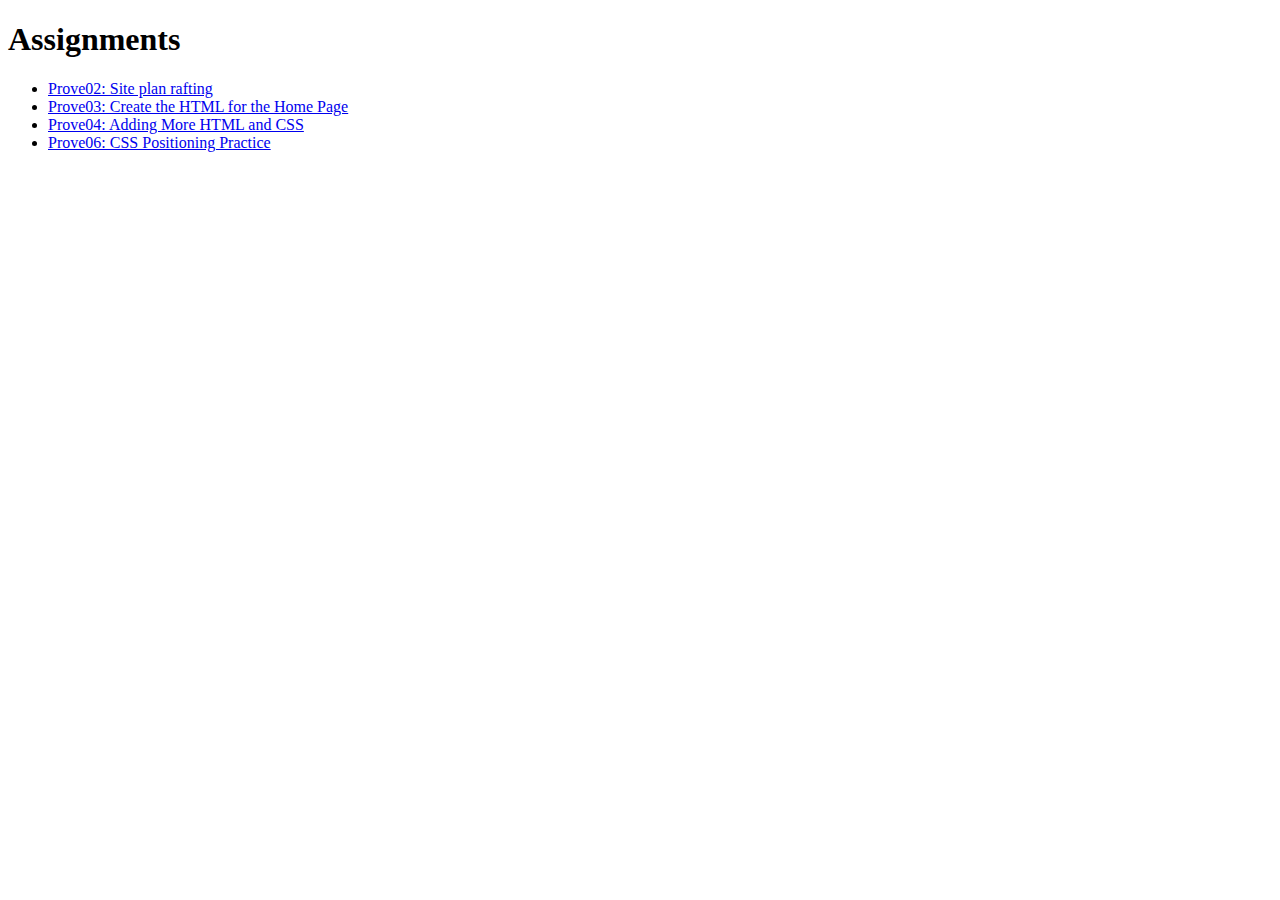
<file: index.html>
<!DOCTYPE html>
<html lang="en">
<head>
    <meta charset="UTF-8">
    <meta http-equiv="X-UA-Compatible" content="IE=edge">
    <meta name="viewport" content="width=device-width, initial-scale=1.0">
    <title>Assignments</title>
</head>
<body>
    <h1>Assignments</h1> 
    <ul>
        <li> <a href="./wwr/site-plan-rafting.html">Prove02: Site plan rafting </a></li>
        <li> <a href="./wwr/index.html">Prove03: Create the HTML for the Home Page</a></li>
        <li> <a href="./wwr/week04.html">Prove04: Adding More HTML and CSS</a></li>
        <li> <a href="./positioning/positioning.html">Prove06: CSS Positioning Practice</a></li>
    </ul>
    
</body>
</html>
</file>
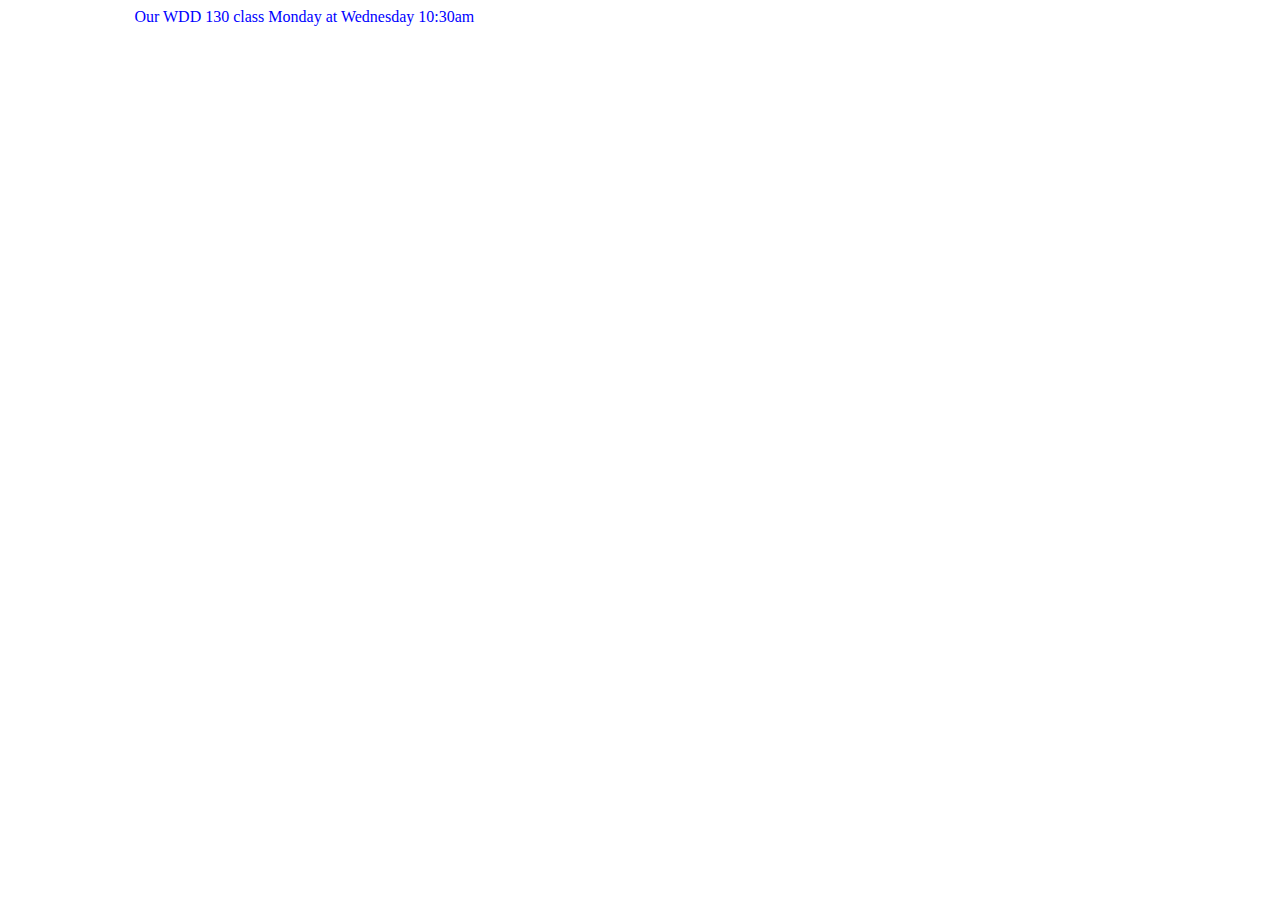
<file: lesson3/index.html>
<!DOCTYPE html>
<html lang="en">
<head>
    <meta charset="UTF-8">
    <meta http-equiv="X-UA-Compatible" content="IE=edge">
    <meta name="viewport" content="width=device-width, initial-scale=1.0">
    <title> Lesson 3 Home Page</title>
    <link rel="stylesheet" href="style.css" />
</head>
<body>
    <p class="blueText"> Our WDD 130 class 
        <span> Monday </span> 
        at 
        <span> Wednesday </span>10:30am
    </p>
</body>
</html>
</file>
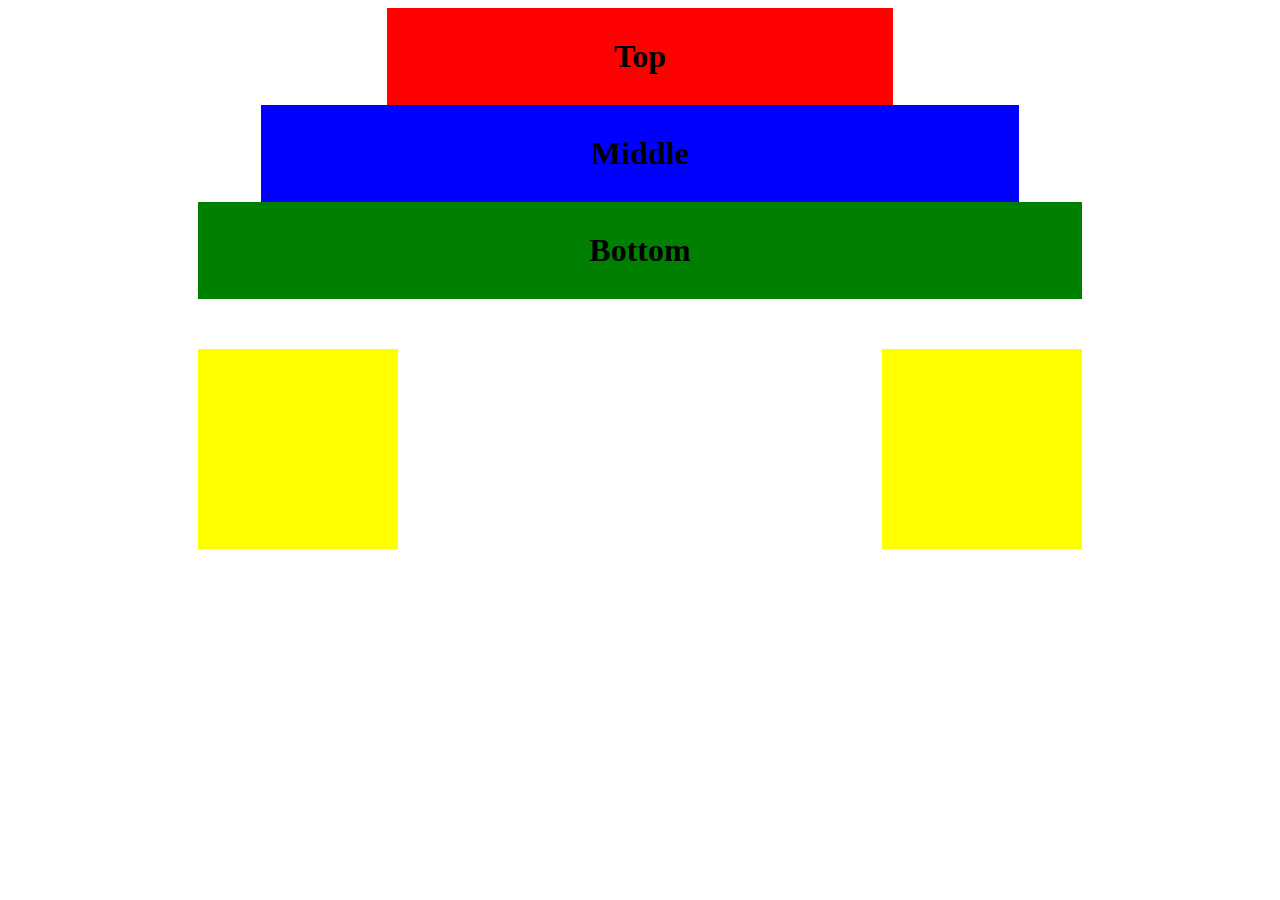
<file: practice/index.html>
<!DOCTYPE html>
<html lang="en">
<head>
    <meta charset="UTF-8">
    <meta http-equiv="X-UA-Compatible" content="IE=edge">
    <meta name="viewport" content="width=device-width, initial-scale=1.0">
    <link type="text/css" rel="stylesheet" href="./style.css" />
    <title>Document</title>
</head>
<body>
    <h1 class="top">Top</h1>
    <h1 class="middle">Middle</h1>
    <h1 class="bottom">Bottom</h1>
    <h1 class="boxLeft"></h1>
    <h1 class="boxRight"></h1>
    
</body>
</html>
</file>
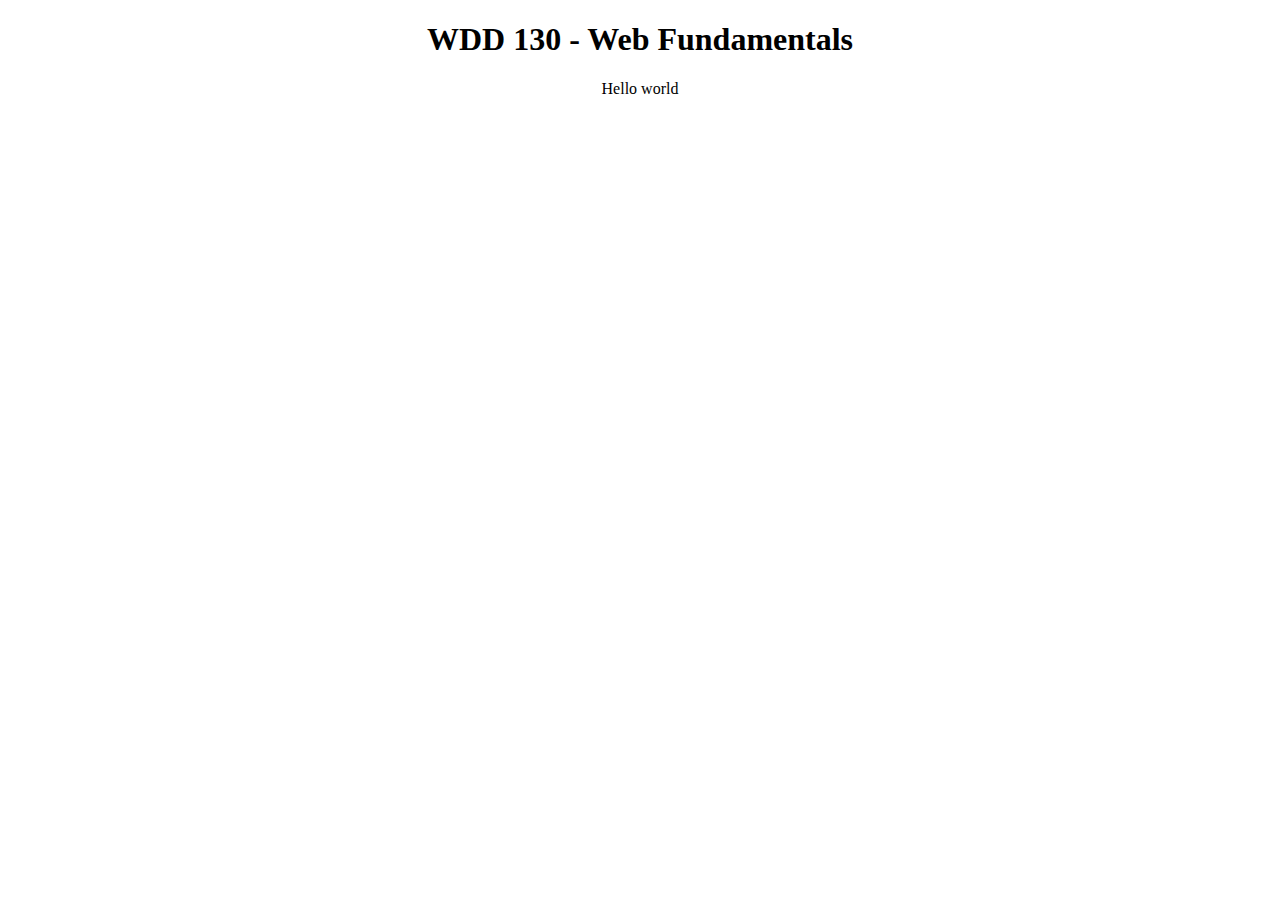
<file: week01/index.html>
<!DOCTYPE html>
<html lang="en">
<head>
    <meta charset="UTF-8">
    <meta http-equiv="X-UA-Compatible" content="IE=edge">
    <meta name="viewport" content="width=device-width, initial-scale=1.0">
    <title>WDD W01 Lesson</title>
    <link rel="stylesheet" href="style.css">
</head>
<body>
    <! –– "everything you want to add goes here" ––>
    <h1> WDD 130 - Web Fundamentals </h1>
    <p> Hello world</p>
    
</body>
</html>
</file>
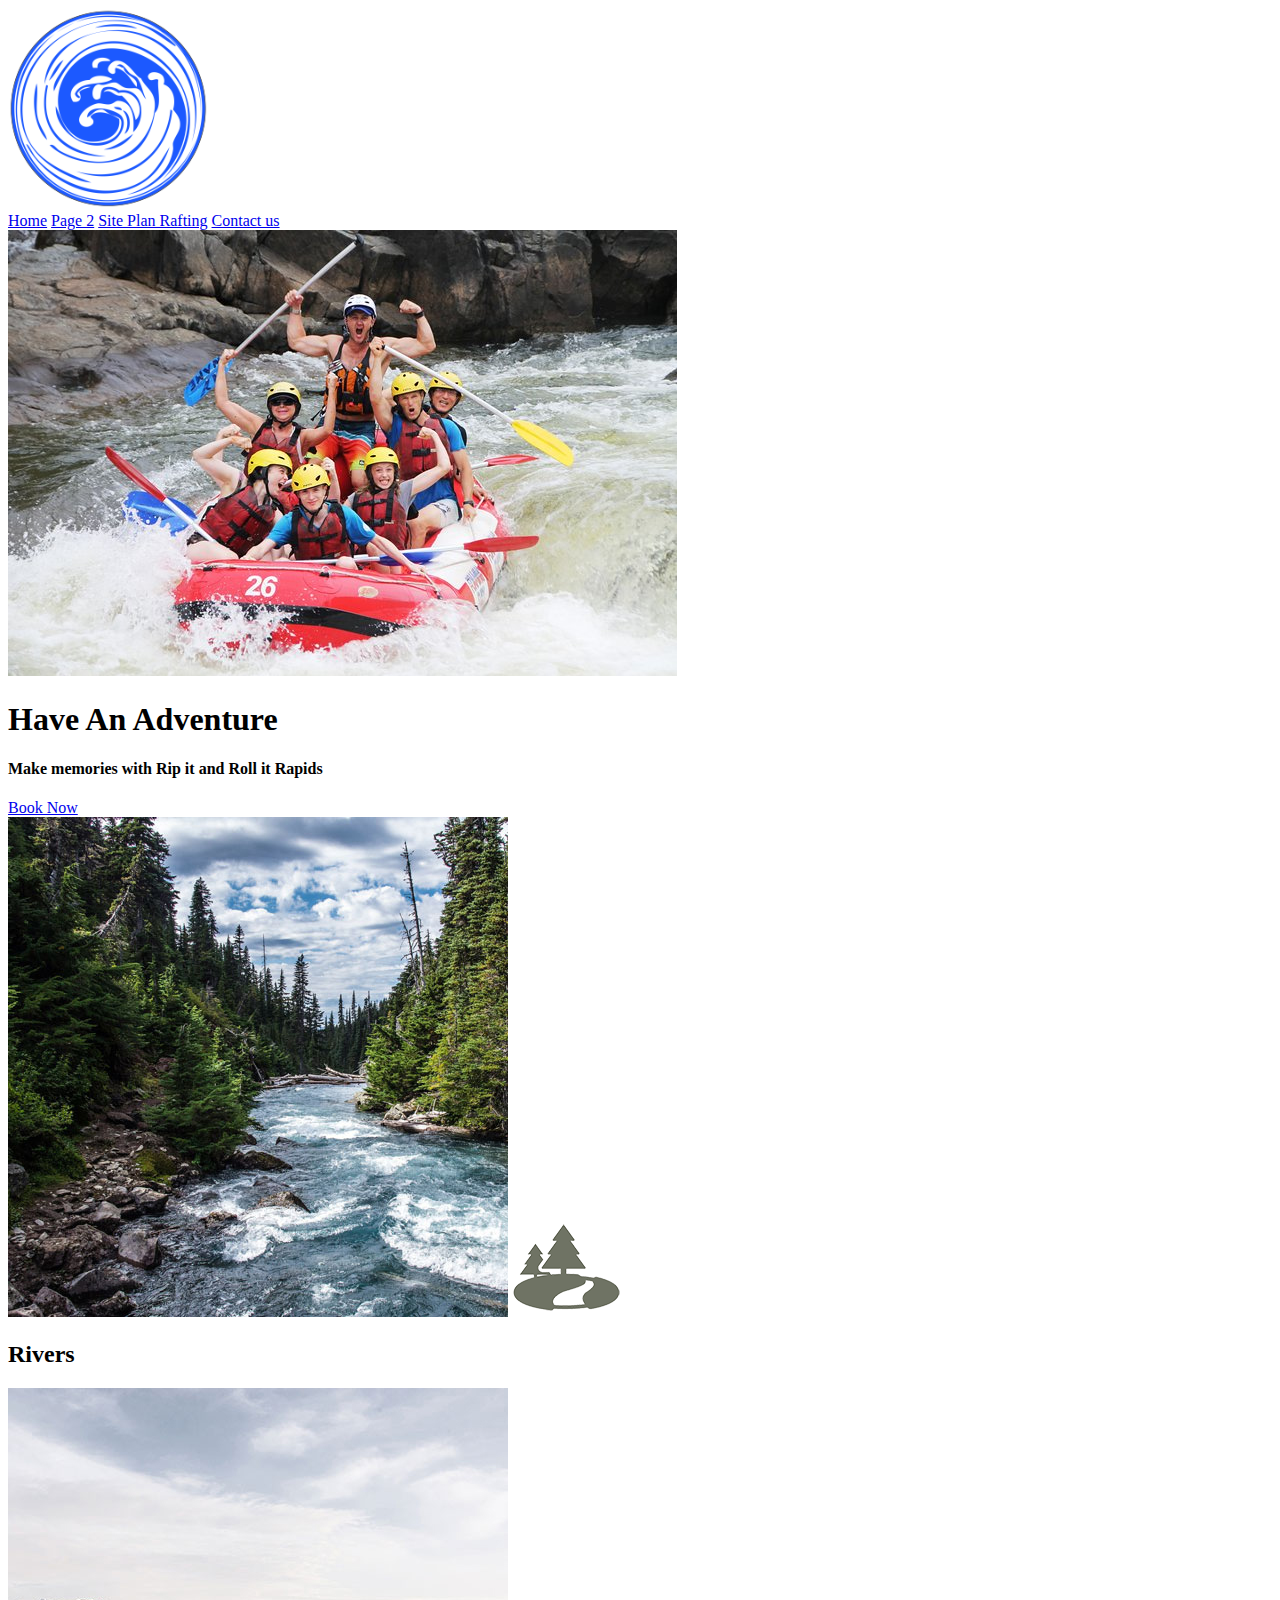
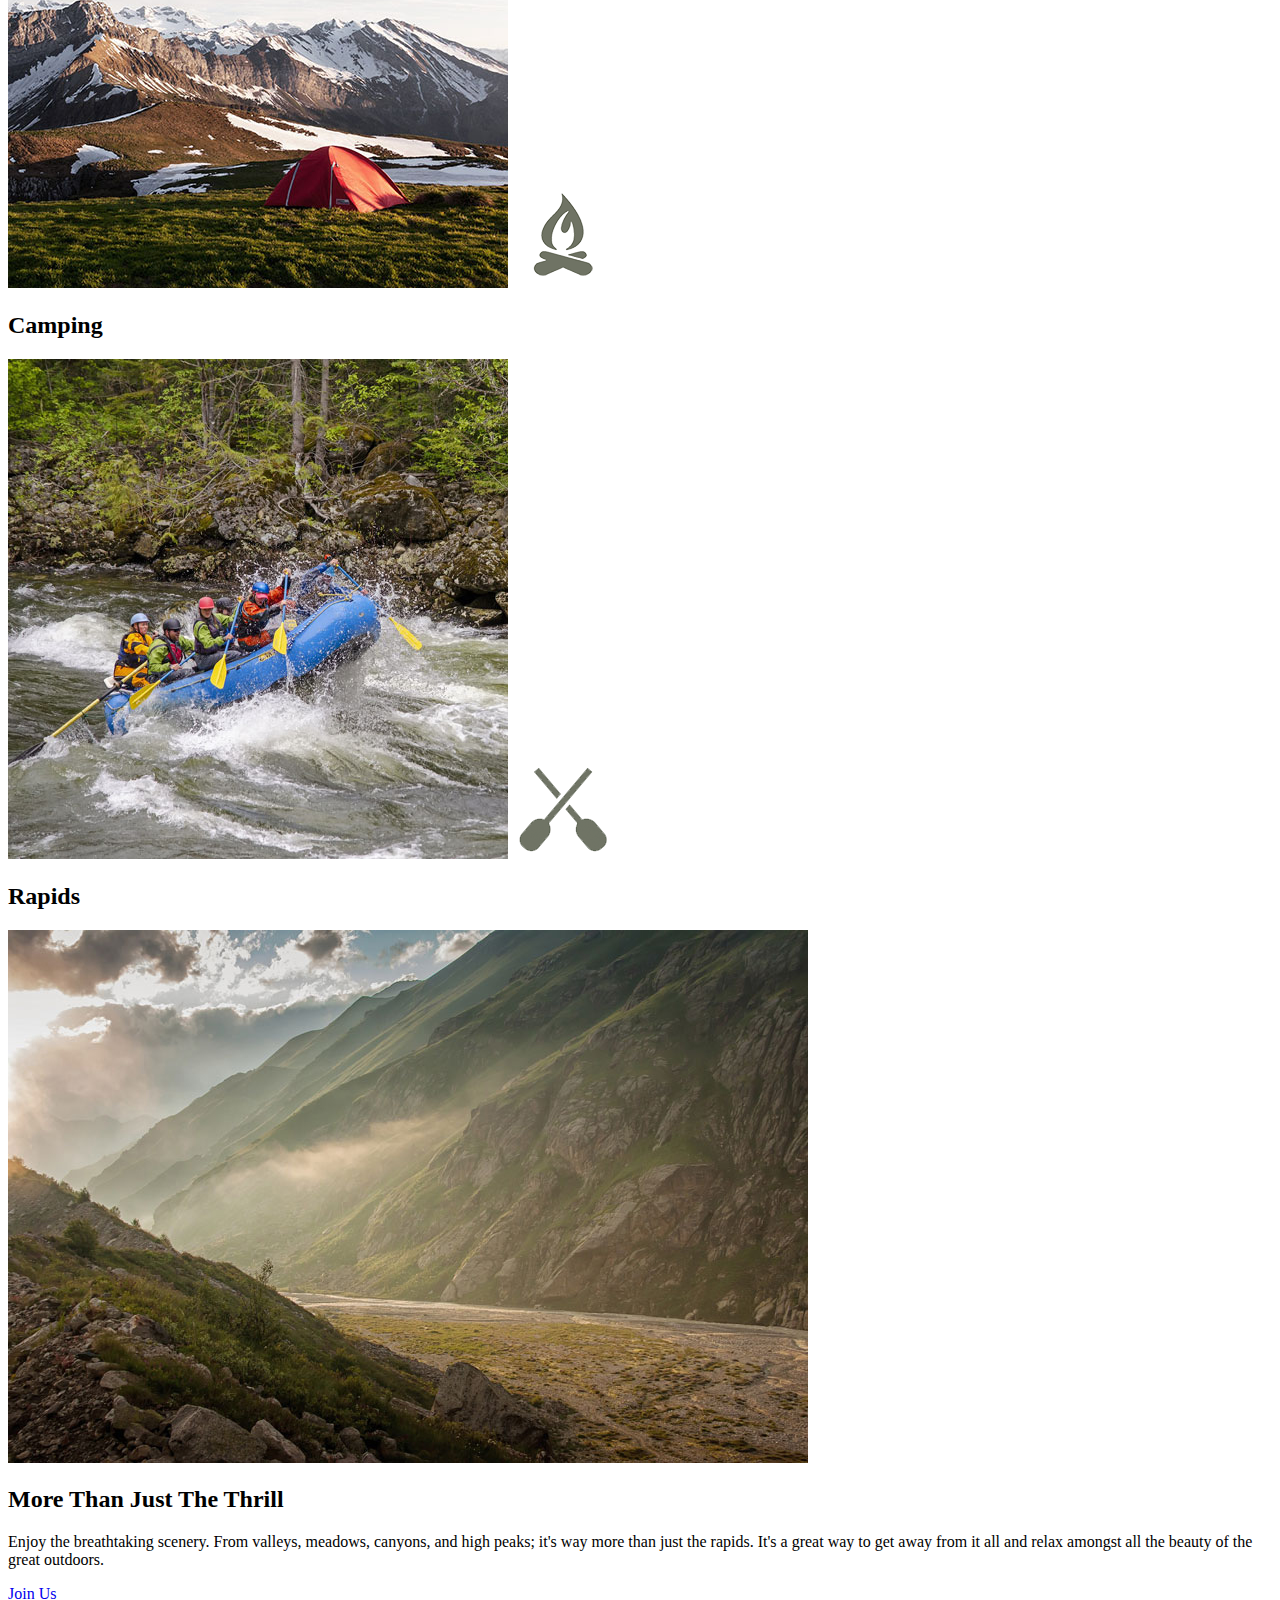
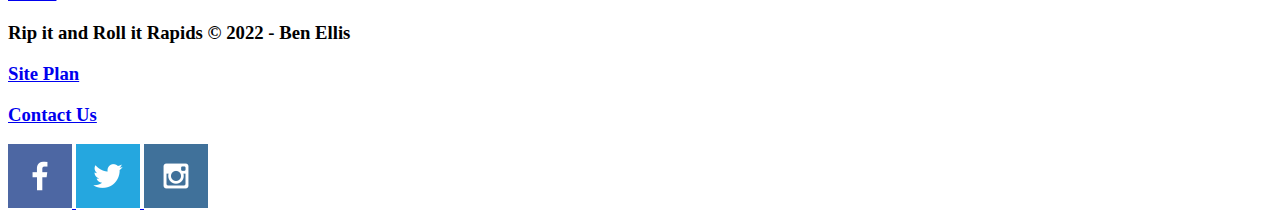
<file: wwr/index.html>
<!DOCTYPE html>
<html lang="en">
<head>
    <meta charset="UTF-8">
    <meta http-equiv="X-UA-Compatible" content="IE=edge">
    <meta name="viewport" content="width=device-width, initial-scale=1.0">
    <title>WWR Home Page</title>
</head>
<body>
    <header>
        <a href="index.html" id="logo_link">
            <img class="logo" src="./images/logo.jpg" alt="WWR logo" width="200" height="200">
        </a>
        <nav>
            <a href="index.html">Home</a>
            <a href="#">Page 2</a>
            <a href="site-plan-rafting.html">Site Plan Rafting</a>
            <a href="contactus.html">Contact us</a>
        </nav>
    </header>
    <div id="hero">
        <div id="hero-box">
            <img id="hero-img" src="./images/hero.jpg" alt="People enjoying rafting">
        </div>
        <section id="hero-msg">
            <h1 class="home-title">Have An Adventure</h1>
            <h4>Make memories with Rip it and Roll it Rapids</h4>
            <div class="button-box">
                <a class="book" href="contactus.html"> Book Now</a>
            </div>
    
        </section>
    </div>
    <main class="home-grid">
        <section class="rivers-card">
            <img class="card-img" src="images/rivers.jpg" alt="river in forest">
            <img class="icon" src="images/river_icon.png" alt="river icon">
            <h2>Rivers</h2>
        </section>
        <section class="camping-card">
            <img class="card-img" src="images/camping.jpg" alt="tent in mountains">
            <img class="icon" src="images/fire_icon.png" alt="fire icon">
            <h2>Camping</h2>
        </section>
        <section class="rapids-card">
            <img class="card-img" src="images/rapids.jpg" alt="rafting boat">
            <img class="icon" src="images/oars.png" alt="oars icon">
            <h2>Rapids</h2>
        </section>
        <img class="mountains" src="images/mountains.jpg" alt="Misty mountains">
        <section class="msg">
            <h2>More Than Just The Thrill</h2>
            <p>Enjoy the breathtaking scenery. From valleys, meadows, canyons, and high peaks; it's way more than just the rapids. It's a great way to get away from it all and relax amongst all the beauty of the great outdoors. </p>
            <a class='join' href="rivers.html">Join Us</a>
        </section>
    </main>
    <footer>
        <h3>Rip it and Roll it Rapids &copy; 2022 - Ben Ellis</h3>
        <h3><a href="site-plan-rafting.html">Site Plan</a></h3>
        <h3><a href="contactus.html">Contact Us</a></h3>
        <div class="social">
            <a href="https://facebook.com">
                <img src="images/facebook.png" alt="fb icon">
            </a>
            <a href="https://twitter.com">
                <img src="images/twitter.png" alt="twitter icon">
            </a>
            <a href="https://instagram.com">
                <img src="images/instagram.png" alt="instagram icon">
            </a>
        </div>
    </footer>
</body>
</html>
</file>
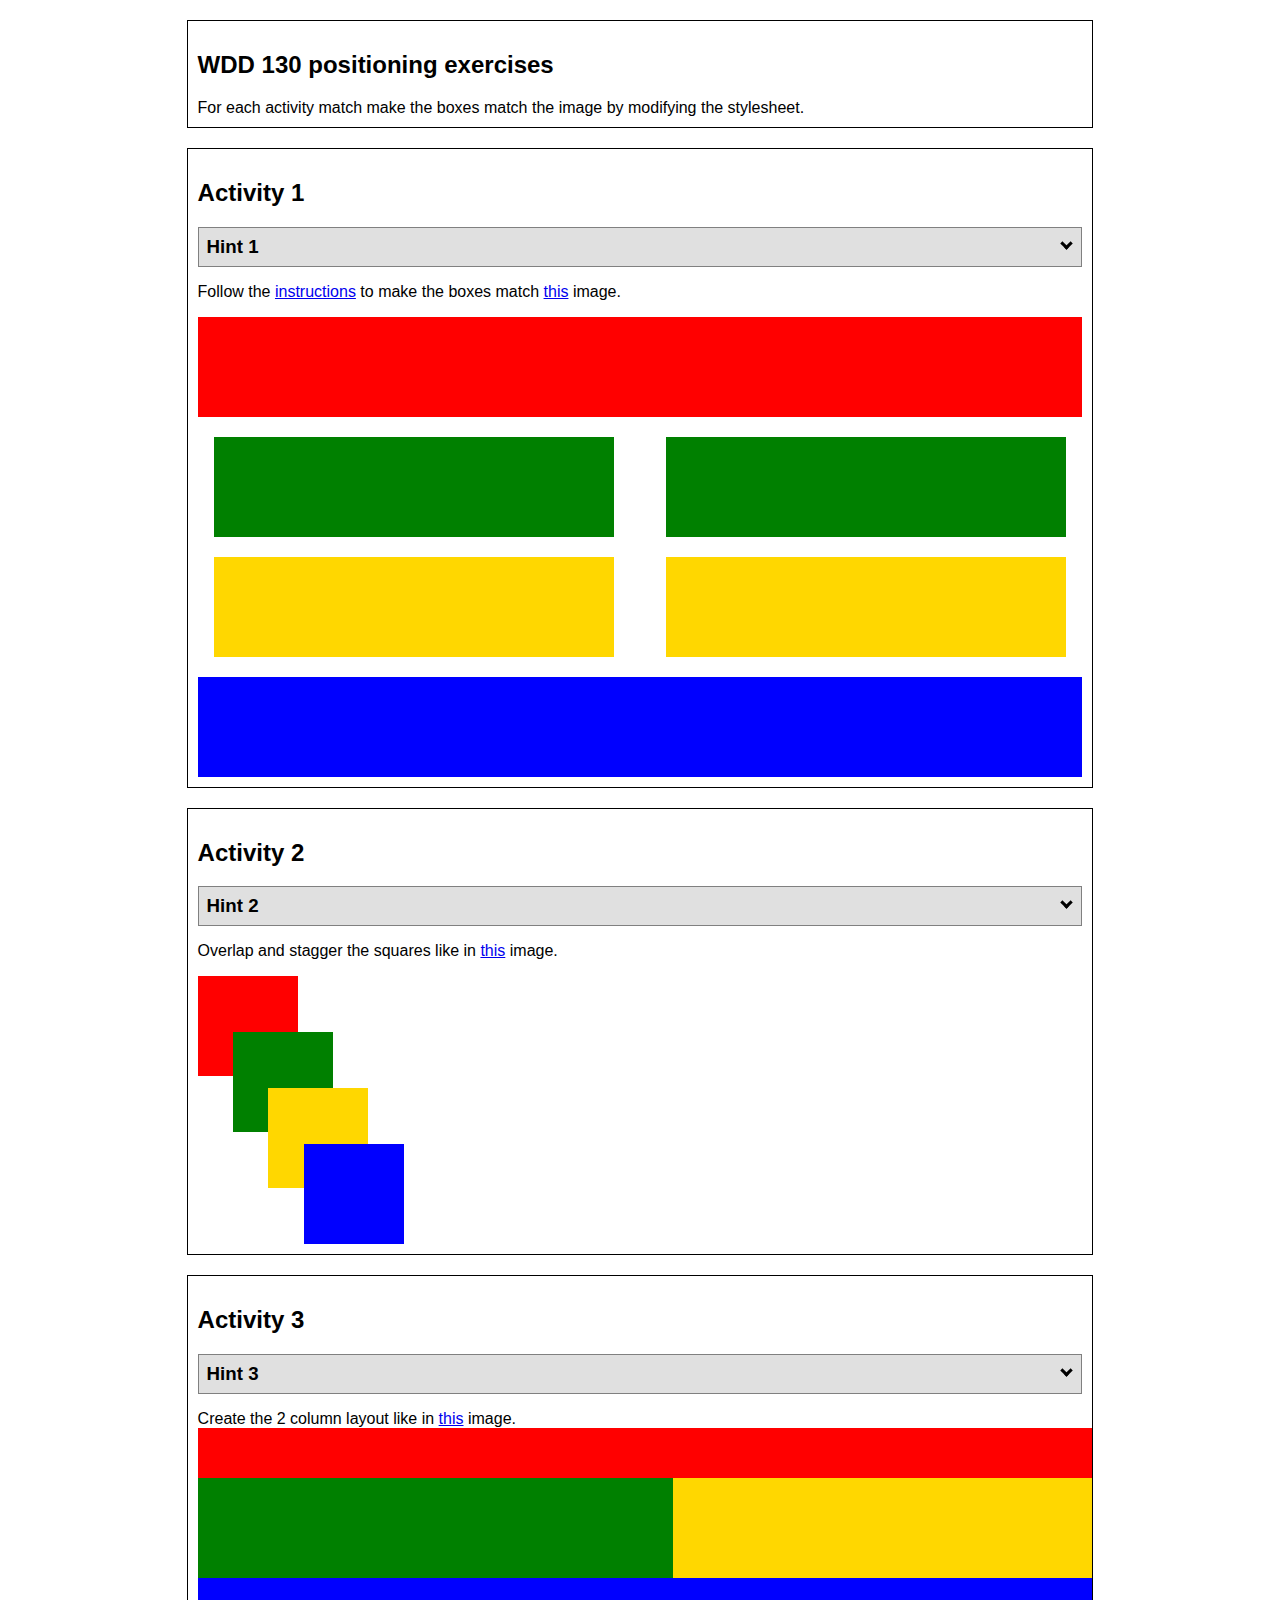
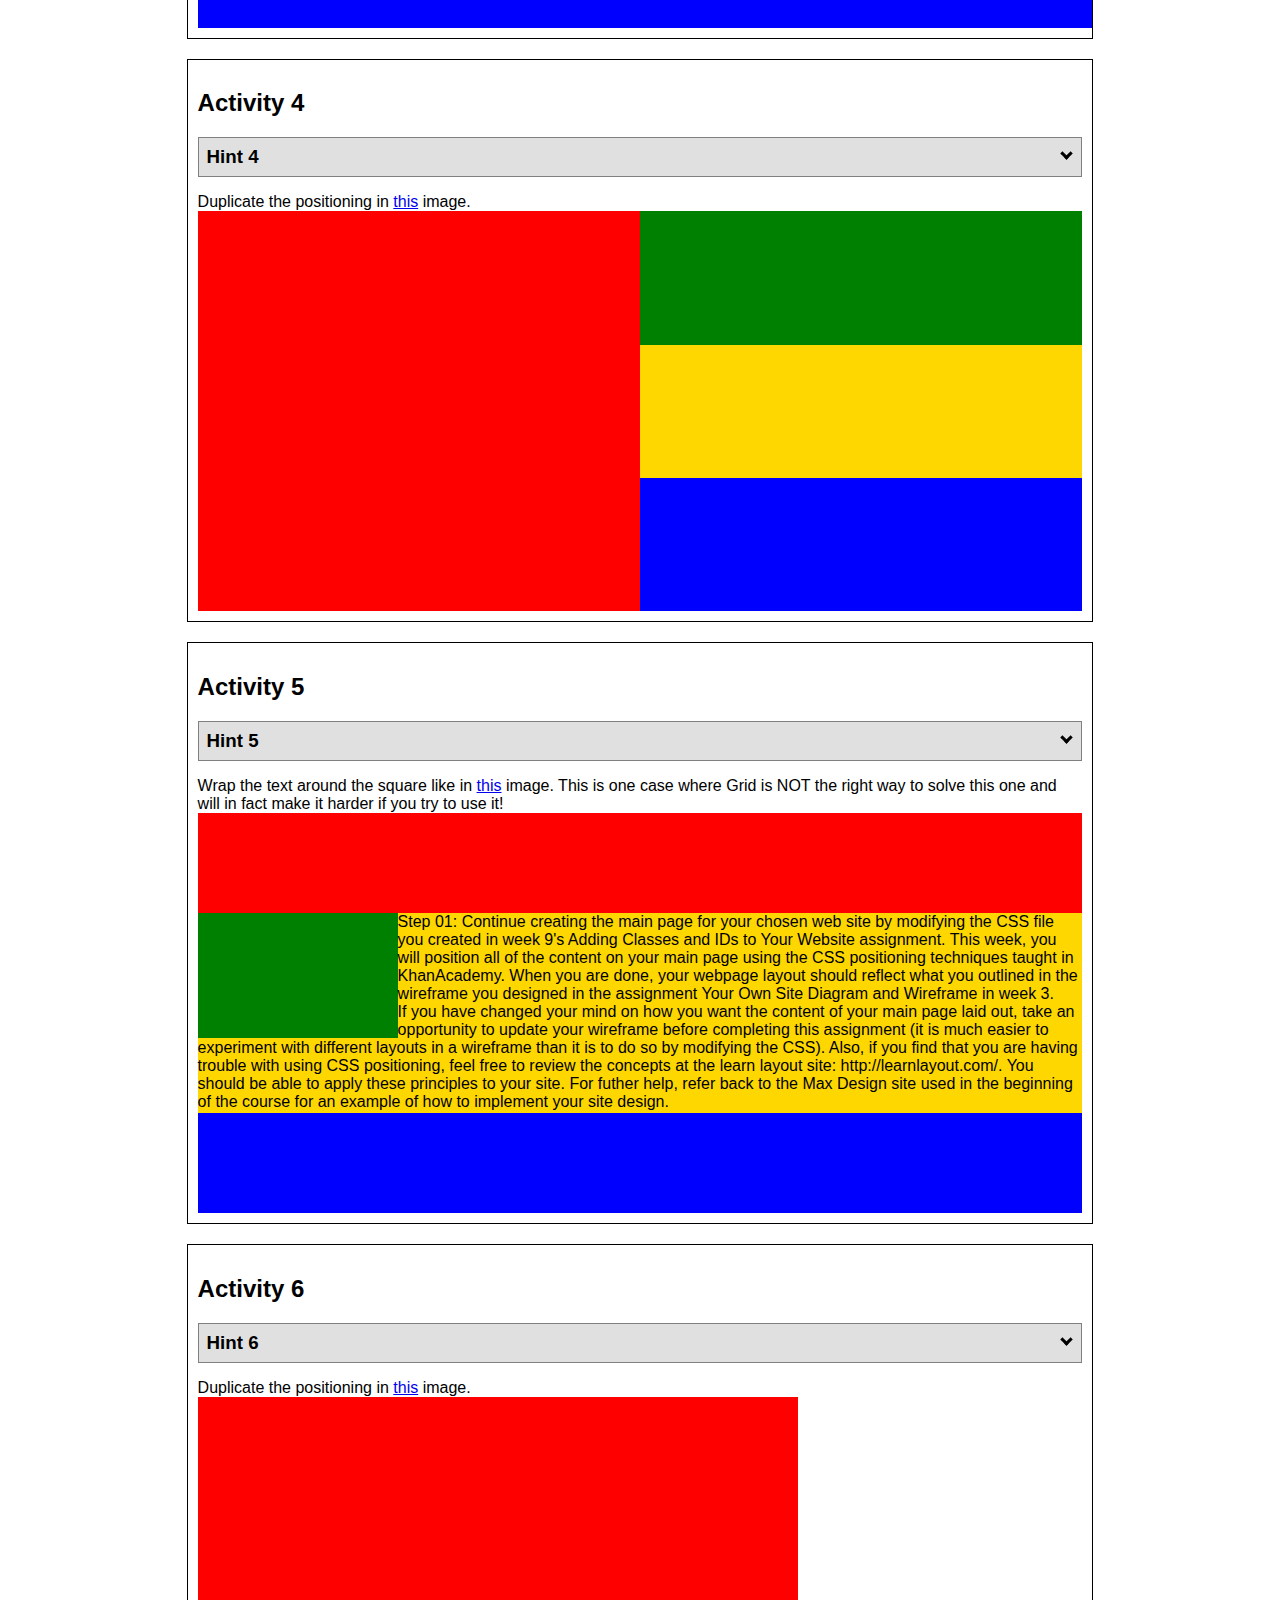
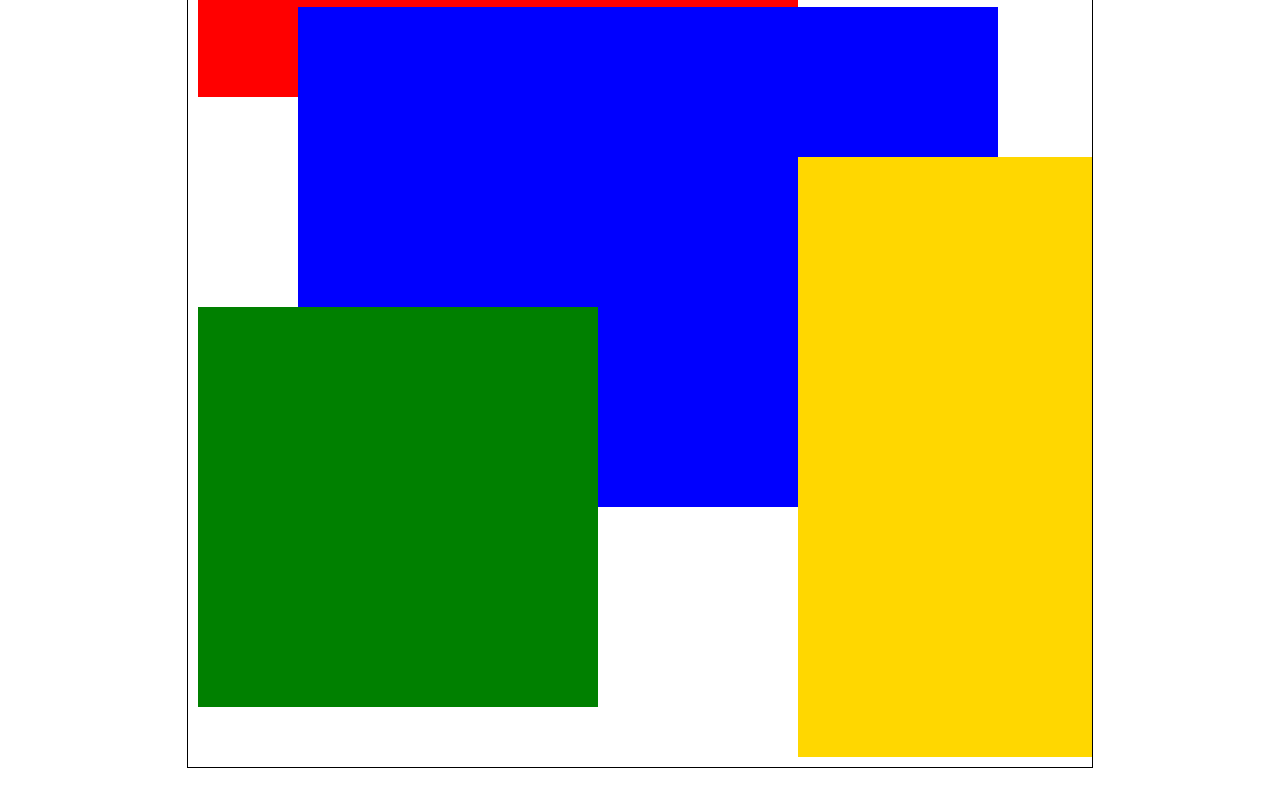
<file: positioning/positioning.html>
<!DOCTYPE html>
<html lang="en">
  <head>
    <!-- HTML - Name: positioning.html -->
    <title>Positioning Activity</title>
    <link rel="stylesheet" type="text/css" href="./positionstyles.css" />
  </head>
  <body>
    <div class="activity">
      <h2>WDD 130 positioning exercises</h2>
      For each activity match make the boxes match the image by modifying the stylesheet.</div>
    <div class="activity">
      <h2>Activity 1</h2>
      <section class="hint"><input type="checkbox" ><i></i> <h3>Hint 1</h3><div><p>Check out the <a href="https://byui-wdd.github.io/wdd130/activities/w06-css-positioning.html" target="_blank">activity instructions</a> in Ilearn!</p></div></section>
      <p>Follow the <a href="https://byui-wdd.github.io/wdd130/activities/w06-css-positioning.html" target="_blank">instructions</a> to make the boxes match  <a href="https://byui-wdd.github.io/wdd130/images/example1.png" target="_blank">this</a> image.</p>
      <div class="content1" >
        <div class="red1" ></div>
        <div class="green1" ></div>
        <div class="green1" ></div>
        <div class="yellow1"></div>
        <div class="yellow1"></div>
        <div class="blue1"></div>
      </div>
    </div>
    <div class="activity">
      <h2>Activity 2</h2>
      <section class="hint"><input type="checkbox" > <h3>Hint 2</h3><i></i><div><p>Remember that the best way to shift elements around slightly on the page is with Margins.  You could also use Grid.  Either would work for this. If you choose margin, you can use a <em>negative</em> margin. (ie margin-top: -20px;)</p><h4>Properties used:</h4><ul><li>margin-top, margin-left</li><li>...or...</li><li>grid-template-columns: 50px 50px 50px 50px 50px </li></ul></div></section>
      <p>Overlap and stagger the squares like in <a href="https://byui-wdd.github.io/wdd130/images/example2.png" target="_blank">this</a> image.</p>
      <div class="content2" >
        <div class="red2" ></div>
        <div class="green2" ></div>
        <div class="yellow2"></div>
        <div class="blue2"></div>
      </div>
    </div>
    <div class="activity">
      <h2>Activity 3</h2>
      <section class="hint"><input type="checkbox" > <h3>Hint 3</h3><i></i><div><p>This one is going to be best solved with CSS Grid. Remember to make the boxes the right width first...then start moving them around. </p><h4>Properties used:</h4><ul><li>display:grid;</li><li>grid-template-columns:</li><li>grid-column-gap:</li>
        <li>grid-column:</li>  </ul></div></section>
      Create the 2 column layout like in <a href="https://byui-wdd.github.io/wdd130/images/example3.png" target="_blank">this</a>  image.
      <div class="content3" >
        <div class="red3" ></div>
        <div class="green3" ></div>
        <div class="yellow3"></div>
        <div class="blue3"></div>
      </div>
    </div>
    <div class="activity">
      <h2>Activity 4</h2>
      <section class="hint"><input type="checkbox" > <h3>Hint 4</h3><i></i><div><p>For the others we have been primarily concerned with width. For this one you will need to adjust height as well. </p><h4>Properties used:</h4><ul><li>display:grid;</li><li>grid-template-columns:</li><li>grid-row:</li></ul></div></section>
      Duplicate the positioning in <a href="https://byui-wdd.github.io/wdd130/images/example4.png" target="_blank">this</a> image. 
      <div class="content4" >
        <div class="red4" ></div>
        <div class="green4" ></div>
        <div class="yellow4"></div>
        <div class="blue4"></div>
      </div>
    </div>

    <div class="activity">
      <h2>Activity 5</h2>
      <section class="hint"><input type="checkbox" > <h3>Hint 5</h3><i></i><div><p>Grid is <strong>not</strong> the right way to do this.  In fact there is only one way to really do that...and that is with float. Remember that we float the thing we want the text to wrap around.  Also remember to start by making all the shapes the right size and shape.</p><h4>Properties used:</h4><ul><li>float: left;</li></ul></div></section>
      Wrap the text around the square like in <a href="https://byui-wdd.github.io/wdd130/images/example5.png" target="_blank">this</a> image. This is one case where Grid is NOT the right way to solve this one and will in fact make it harder if you try to use it!
      <div class="content5" >
        <div class="red5" ></div>
        <div class="green5" ></div>
        <div class="yellow5">Step 01: Continue creating the main page for your chosen web site by modifying the CSS file you created in week 9's Adding Classes and IDs to Your Website assignment. This week, you will position all of the content on your main page using the CSS positioning techniques taught in KhanAcademy. When you are done, your webpage layout should reflect what you outlined in the wireframe you designed in the assignment Your Own Site Diagram and Wireframe in week 3. <br />
          If you have changed your mind on how you want the content of your main page laid out, take an opportunity to update your wireframe before completing this assignment (it is much easier to experiment with different layouts in a wireframe than it is to do so by modifying the CSS). Also, if you find that you are having trouble with using CSS positioning, feel free to review the concepts at the learn layout site: http://learnlayout.com/. You should be able to apply these principles to your site. For futher help, refer back to the Max Design site used in the beginning of the course for an example of how to implement your site design.</div>
        <div class="blue5"></div>
      </div>
    </div>
    <div class="activity">
      <h2>Activity 6</h2>
      <section class="hint"><input type="checkbox" > <h3>Hint 6</h3><i></i><div><p>This one is all about visualizing the grid behind the layout. If you are having a hard time doing that first: all the sizes are even multiples of 100, and second here is another example with the lines drawn: <a href="https://byui-wdd.github.io/wdd130/images/example6-hint.png" target="_blank">example 6 with lines</a>. For this one you will find it easiest if you use px for the column width. You can also use <kbd>z-index</kbd> to control the element layering.    </p><h4>Properties used:</h4><ul><li>display:grid;</li><li>grid-template-columns:</li><li>grid-column:</li><li>grid-row:</li><li><a href="https://www.w3schools.com/cssref/pr_pos_z-index.asp" target="_blank">z-index:</a></li></ul></div></section>
      Duplicate the positioning in <a href="https://byui-wdd.github.io/wdd130/images/example6.png" target="_blank">this</a> image.
      <div class="content6" >
        <div class="red6" ></div>
        <div class="green6" ></div>
        <div class="yellow6"></div>
        <div class="blue6"></div>
      </div>
    </div>
  </body>
</html>
</file>
<file: lesson3/style.css>
.blueText {
    color: blue;
    width: 80%;
    margin: 0 auto;
}

#wednesdayText {
    font-size: 300%;
    color: purple;
}

/* An id is written using # while a class is written
with . before it. An id will always override a class. 
An id is only for one thing. Don't use an id unless you are 
using javascript

margin-top: 0px;
*/
</file>
<file: practice/style.css>
.top {
    padding: 30px 0;
    text-align: center;
    background-color: red;
    margin: 0 30%;
}

.middle {
    padding: 30px 0;
    text-align: center;
    background-color: blue;
    margin: 0 20%;
}

.bottom {
    padding: 30px 0;
    text-align: center;
    background-color: green;
    margin: 0 15%;
}

.boxLeft {
    background-color: yellow;
    width: 200px;
    height: 200px;
    float: left;
    margin: 50px;
    margin-left: 15%;
}

.boxRight {
    background-color: yellow;
    width: 200px;
    height: 200px;
    float: right;
    
    margin: 50px;
    margin-right: 15%;
}
</file>
<file: week01/style.css>
body {
    text-align: center;
}
</file>
<file: positioning/positionstyles.css>
/* CSS - Name: "positionstyles.css" */
/* Activity 1 styles */
.content1 {
  /* This is the parent of the activity 1 boxes. */
  display: grid;
  grid-template-columns: 1fr 1fr;
  justify-items: center;
  grid-gap: 20px;
}
.red1 { 
  width: 100%; 
  height: 100px; 
  background-color: red;
  grid-column: 1/3; 

} 
.green1 {
  width: 400px; 
  height: 100px; 
  background-color: green; 

} 
.yellow1 {
  width: 400px; 
  height: 100px; 
  background-color: gold; 
} 
.blue1 {
  width: 100%; 
  height: 100px; 
  background-color: blue; 
  grid-column: 1/3;
} 
/* Activity 2 styles */ 
.content2 {
  /* This is the parent of the activity 2 boxes. */
}
.red2 {
  width: 100px; 
  height: 100px; 
  background-color: red; 
} 
.green2 { 
  width: 100px; 
  height: 100px; 
  background-color: green; 
  margin-left: 4%;
  margin-top: -5%;
} 
.yellow2 {
  width: 100px; 
  height: 100px; 
  background-color: gold; 
  margin-left: 8%;
  margin-top: -5%;
} 
.blue2 {
  width: 100px; 
  height: 100px; 
  background-color: blue; 
  margin-left: 12%;
  margin-top: -5%;
} 
/* Activity 3 styles */ 
.content3 {
  /* This is the parent of the activity 3 boxes. */
  display: grid;
  grid-template-columns: 1fr 1fr;
}
.red3 {
  width: 100%; 
  height: 50px; 
  background-color: red; 
  grid-column: 1/3;
} 
.green3 {
  width: 475px; 
  height: 100px; 
  background-color: green;
} 
.yellow3 {
  width: 475px; 
  height: 100px; 
  background-color: gold; 
  justify-self: right;
} 
.blue3 {
  width: 100%;
  height: 50px; 
  background-color: blue; 
  grid-column: 1/3;
} 
/* Activity 4 styles */ 
.content4 {
  /* This is the parent of the activity 4 boxes. */
  display: grid;
  grid-template-columns: 1fr 1fr;
  height: 400px;
}
.red4 {
  width: 100%; 
  height: 100%; 
  background-color: red;
  grid-row: 1/4;
} 
.green4 {
  width: 100%; 
  height: 100%; 
  background-color: green; 
  grid-column: 2;
} 
.yellow4 {
  width: 100%; 
  height: 100%; 
  background-color: gold; 
  grid-column: 2;
} 
.blue4 {
  width: 100%; 
  height: 100%; 
  background-color: blue; 
  grid-column: 2;
} 
/* Activity 5 styles */ 
.content5 {
  /* This is the parent of the activity 5 boxes. */
  height: 400px;
}
.red5 { 
  width: 100%; 
  height: 100px; 
  background-color: red; 
} 
.green5 { 
  width: 200px; 
  height: 125px; 
  background-color: green; 
  float: left;
} 
.yellow5 {
  width: 100%; 
  height: 200px; 
  background-color: gold;
} 
.blue5 {
  width: 100%; 
  height: 100px; 
  background-color: blue; 
} 
/* Activity 6 styles */ 
.content6 {
  /* This is the parent of the activity 6 boxes. */
  display: grid;
  grid-template-columns: 1fr;
}
.red6 {
  width: 600px; 
  height: 300px; 
  background-color: red; 
  grid-column: 1;
  grid-row: 1;
  z-index: 1;
} 
.green6 {
  width: 400px; 
  height: 400px; 
  background-color: green; 
  grid-column: 1;
  grid-row: 2;
  z-index: 4;
  margin-top: 35%;
} 
.yellow6 {
  width: 300px; 
  height: 600px; 
  background-color: gold;
  grid-column: 2; 
  grid-row: 2/3;
  margin-top: 20%;
  z-index: 3;
} 
.blue6 {
  width: 700px; 
  height: 500px; 
  background-color: blue; 
  grid-column: 1/4;
  grid-row: 2/3;
  justify-self: center;
  z-index: 2;
  margin-top: -10%;
} 


/* Do not make any changes below here */
.activity {
  width: 70%; 
  margin: 20px auto; 
  font-family: Arial, sans-serif; 
  border: 1px solid black; 
  padding: 10px; 
  clear:both; 
  overflow: auto;
} 

.hint {
  border: 1px solid grey;
  background: #e0e0e0;
  padding: .5em;
  position: relative;
  margin: 1em 0;
}
.hint h3 {
  margin: 0;
}
.hint:hover {
  background: #d0d0d0;
}
.hint > div {
  display: none;
}

.hint input[type=checkbox] {
  position: absolute;
  width: 100%;
  height: 100%;
  opacity: 0;
  z-index: 1;
  cursor: pointer;
}

.hint input[type=checkbox]:checked ~ div {
  display: block;
}

.hint i {
  position: absolute;
  transform: translate(-6px, 0);
  margin-top: 16px;
  right: 10px;
  top: -3px;
}
.hint i:before, .hint i:after {
  content: "";
  position: absolute;
  background-color: black;
  width: 3px;
  height: 9px;
}
.hint i:before {
  transform: translate(2px, 0) rotate(45deg);
}
.hint i:after {
  transform: translate(-2px, 0) rotate(-45deg);
}

.hint input[type=checkbox]:checked ~ i:before {
  transform: translate(-2px, 0) rotate(45deg);
}
.hint input[type=checkbox]:checked ~ i:after {
  transform: translate(2px, 0) rotate(-45deg);
}
.hint a {
  position: relative;
  z-index: 1;
}
</file>
